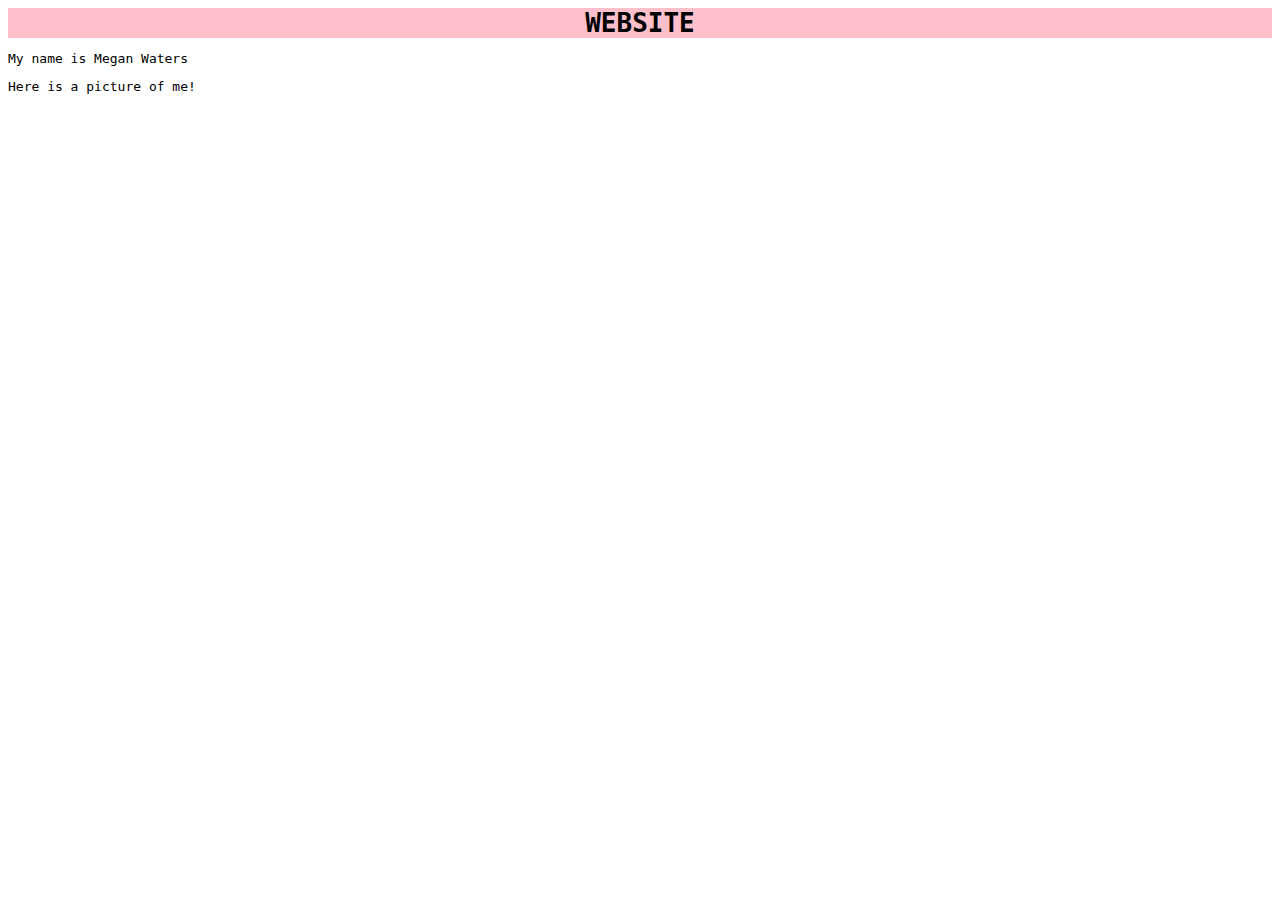
<file: index.html>
<!DOCTYPE html>
<html>
<head>
  <title> Website </title>

  <style>
    body{
      font-family: monospace;
    }
    #container{
      display: flex;
      flex-wrap: wrap;
    }
    header{
      text-transform: uppercase;
      background-color: pink;
      text-align: center;
      font-weight: bold;
      font-size: 200%;
    }
    main{
      color: black;
    }
    img{
      height: 200px;
      border: 2px solid black;
      padding: 2px;
    }
    footer{
      background-color: pink;
    }

  </style>
</head>
<body>
  <header>
    Website
  </header>
  <div id= "container">
  <main>
    <p>My name is Megan Waters</p>
    <p> Here is a picture of me! </p>
  </main>
  </div>


</body>
</html>
</file>
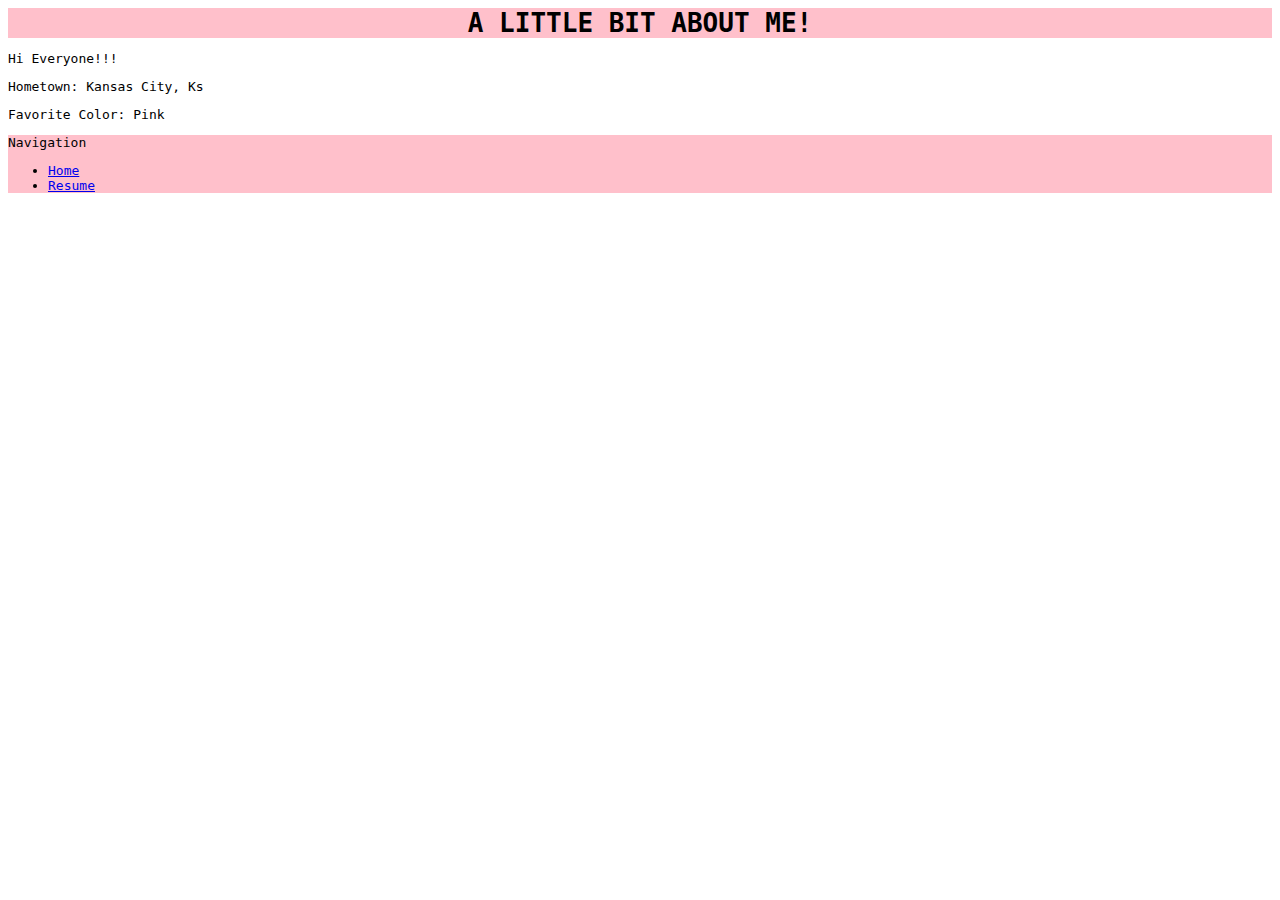
<file: Page2.html>
<!DOCTYPE html>
<html>
<head>
  <title> About Me </title>

  <style>
    body{
      font-family: monospace;
    }
    #container{
      display: wrap;
      flex-wrap: wrap;
    }
    header{
      text-transform: uppercase;
      background-color:pink;
      text-align: center;
      font-weight: bold;
      font-size: 200%;
    } 
    main{
      color: black;
    }
    footer{
      background-color: pink;
    }

  </style>
</head>
<body>
  <header>
    A little bit about me!
  </header>
  <div id="container">
  <main>
    <p> Hi Everyone!!! </p>
    <p> Hometown: Kansas City, Ks </p>
    <p> Favorite Color: Pink </p>
  </main>
  </div>
  <footer>
    Navigation
    <ul>
      <li><a href= "index.html"> Home </a></li>
      <li><a href= "Page3.html"> Resume</a></li>
    </ul>
  </footer>


</body>
</html>
</file>
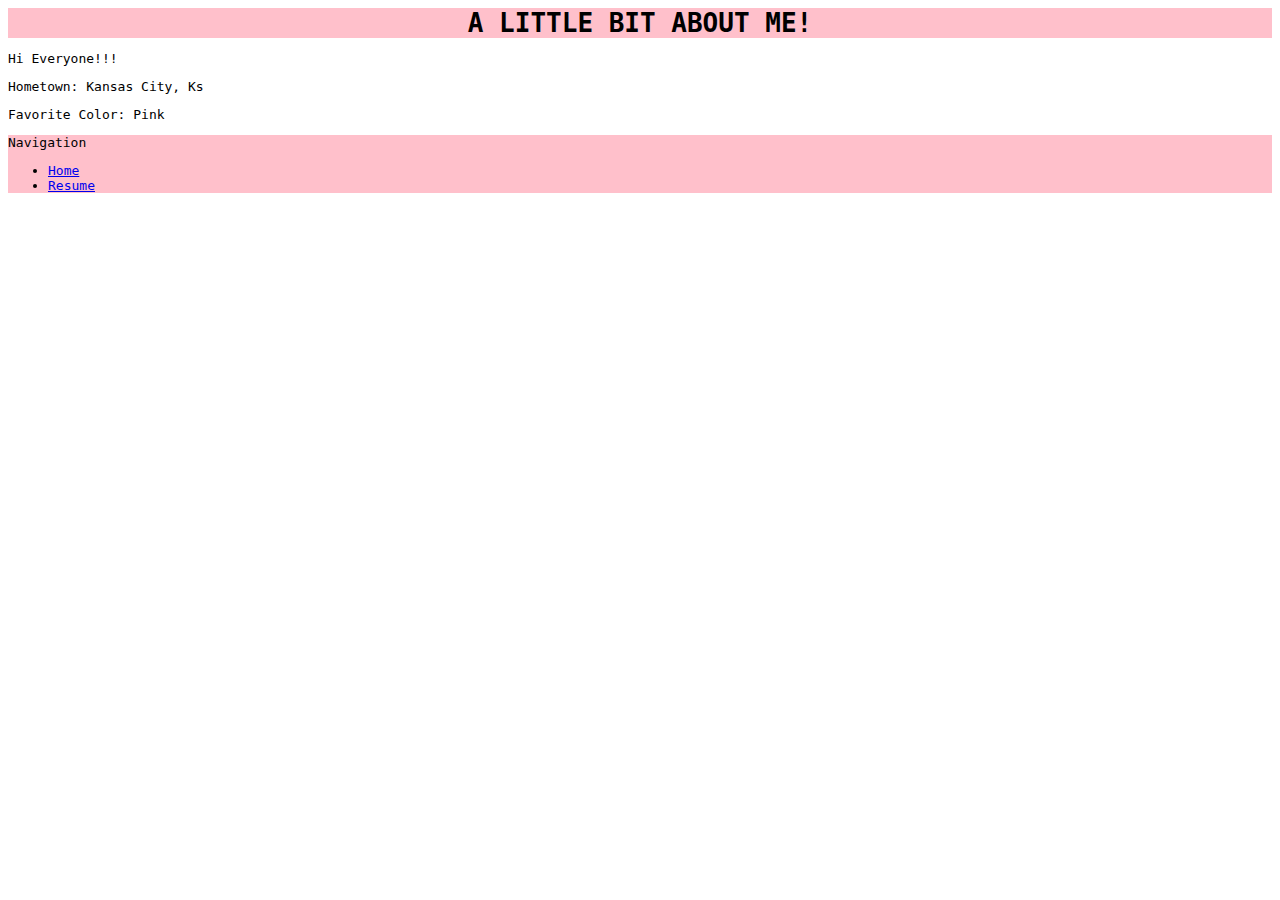
<file: page2.html>
<!DOCTYPE html>
<html>
<head>
  <title> About Me </title>

  <style>
    body{
      font-family: monospace;
    }
    #container{
      display: wrap;
      flex-wrap: wrap;
    }
    header{
      text-transform: uppercase;
      background-color:pink;
      text-align: center;
      font-weight: bold;
      font-size: 200%;
    } 
    main{
      color: black;
    }
    footer{
      background-color: pink;
    }

  </style>
</head>
<body>
  <header>
    A little bit about me!
  </header>
  <div id="container">
  <main>
    <p> Hi Everyone!!! </p>
    <p> Hometown: Kansas City, Ks </p>
    <p> Favorite Color: Pink </p>
  </main>
  </div>
  <footer>
    Navigation
    <ul>
      <li><a href= "resume.html"> Home </a></li>
      <li><a href= "Page3.html"> Resume</a></li>
    </ul>
  </footer>


</body>
</html>
</file>
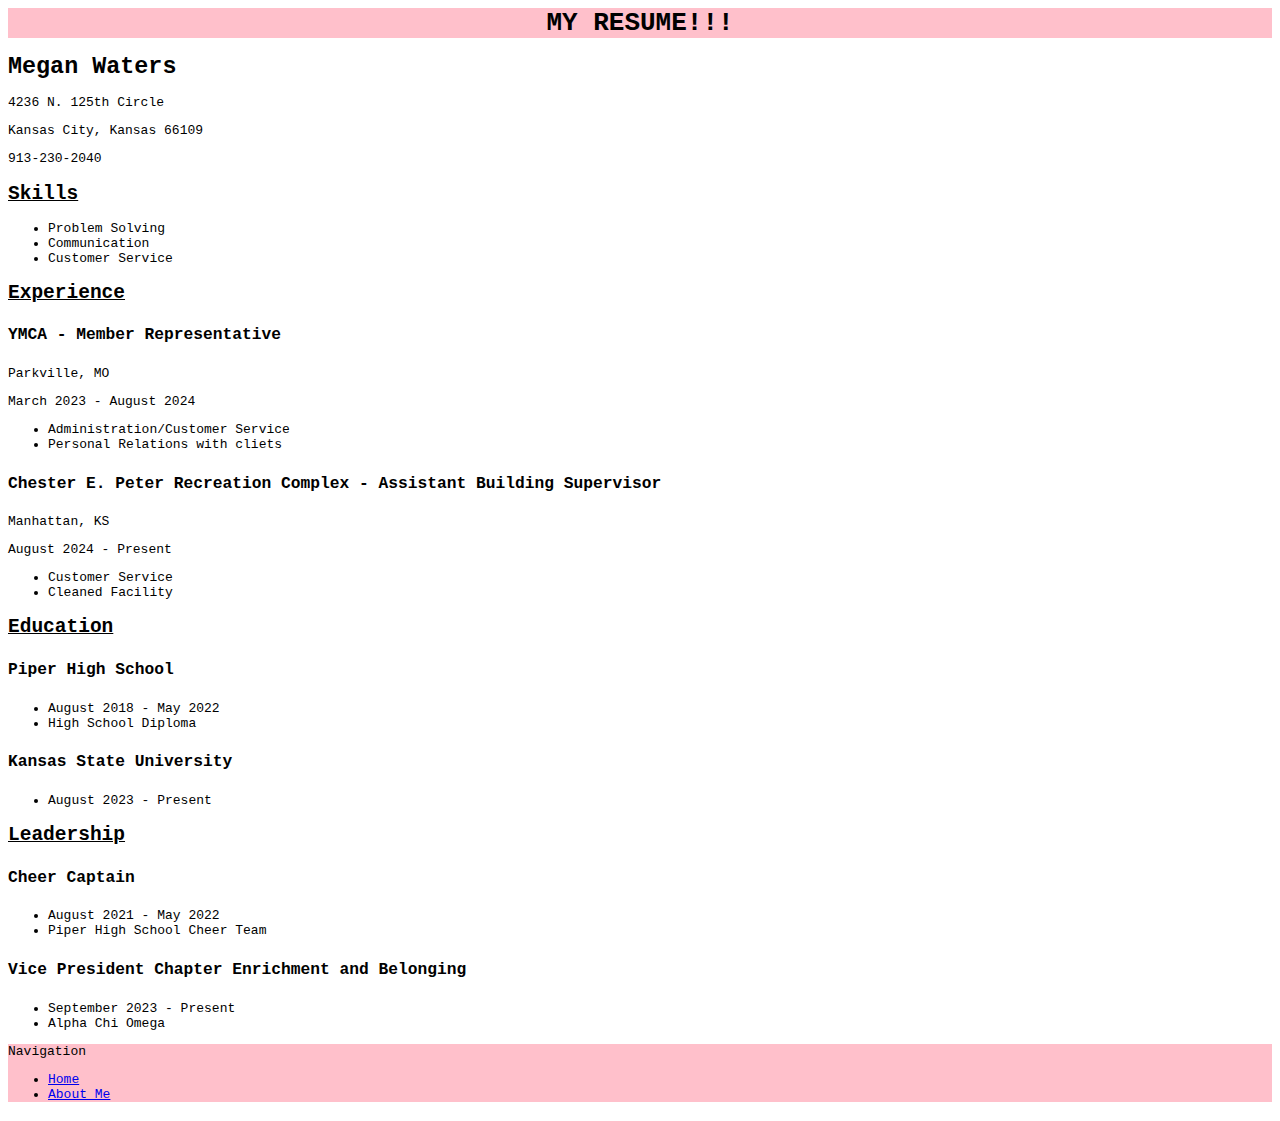
<file: Page3.html>
<!DOCTYPE html>
<html>
<head>
  <title> Resume </title>

  <style>
    body{
      font-family: monospace;
    }
    #container{
      display: flex;
      flex-wrap: wrap;
    }
    header{
      text-transform: uppercase;
      background-color: pink;
      text-align: center;
      font-weight: bold;
      font-size: 200%;
    }
    main{
      color: black;
    }
    h1{
      font-size:180%;     
    }
    h2{
      font-size:150%;
      text-decoration: underline;
    }
    h4{
      font-size:125%;
    }
    p{
      font-size:100%;
    }

    footer{
      background-color: pink;
    }

  </style>
</head>
<body>
  <header>
    <b>My Resume!!!</b>
  </header>
  <div id="container">
  <main>
    <h1> Megan Waters </h1>
    <p> 4236 N. 125th Circle </p>
    <p> Kansas City, Kansas 66109 </p>
    <p> 913-230-2040 </p>
    <h2> Skills </h2>
      <ul>
        <li> Problem Solving </li>
        <li> Communication </li>
        <li> Customer Service </li>
      </ul>
    <h2> Experience </h2>
      <h4> YMCA - Member Representative </h4>
        <p> Parkville, MO </p>
        <p> March 2023 - August 2024 </p>
        <ul>
          <li> Administration/Customer Service </li>
          <li> Personal Relations with cliets </li>
        </ul>
      <h4> Chester E. Peter Recreation Complex - Assistant Building Supervisor</h4>
        <p> Manhattan, KS </p>
        <p> August 2024 - Present </p>
        <ul> 
          <li> Customer Service </li>
          <li> Cleaned Facility </li>
        </ul>
    <h2> Education </h2>
      <h4> Piper High School </h4> 
      <ul>
        <li> August 2018 - May 2022 </li>
        <li>High School Diploma </li>
      </ul>
      <h4> Kansas State University </h4>
      <ul>
        <li> August 2023 - Present </li>
      </ul>
      </ul>
    <h2> Leadership </h2>
        <h4> Cheer Captain</h4>
        <ul> 
          <li> August 2021 - May 2022 </li>
          <li> Piper High School Cheer Team </li>
        </ul>
        <h4> Vice President Chapter Enrichment and Belonging </h4>
        <ul>
          <li> September 2023 - Present </li>
          <li> Alpha Chi Omega </li>
        </ul>
  </main>
  </div>
  <footer>
    Navigation 
    <ul>
      <li><a href= "index.html"> Home </a></li>
      <li><a href= "Page2.html"> About Me </a></li>
    </ul>
  </footer>
</file>
